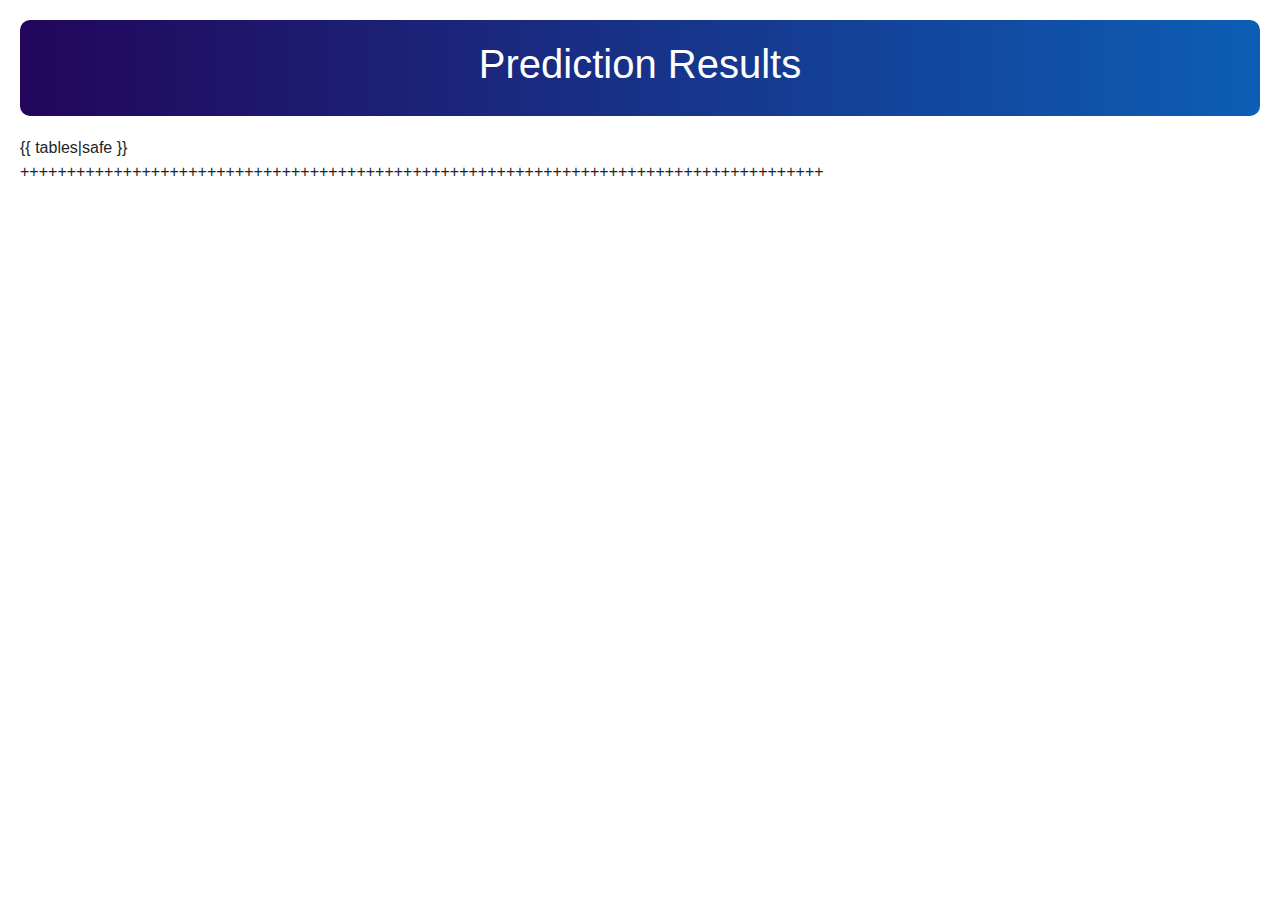
<file: templates/results.html>
<!DOCTYPE html>
<html lang="en">
  <head>
    <meta charset="UTF-8" />
    <meta name="viewport" content="width=device-width, initial-scale=1.0" />
    <title>Prediction Results</title>
    <link
      rel="stylesheet"
      href="https://maxcdn.bootstrapcdn.com/bootstrap/4.0.0/css/bootstrap.min.css"
    />
    <style>
      body {
        padding: 20px;
      }

      .heading {
        background: linear-gradient(to right, #22065b, hsl(211, 87%, 38%));
        width: 100%;
        border-radius: 10px;
        height: auto;
        color: white;
        padding: 20px;
        text-align: center;
      }

      .table-container {
        margin-top: 20px;
      }

      table {
        width: 100%;
      }
    </style>
  </head>

  <body>
    <div class="heading">
      <h1>Prediction Results</h1>
    </div>
    <div class="table-container">
      {{ tables|safe }}
    </div>
  </body>
</html>
++++++++++++++++++++++++++++++++++++++++++++++++++++++++++++++++++++++++++++++++++++++
</file>
